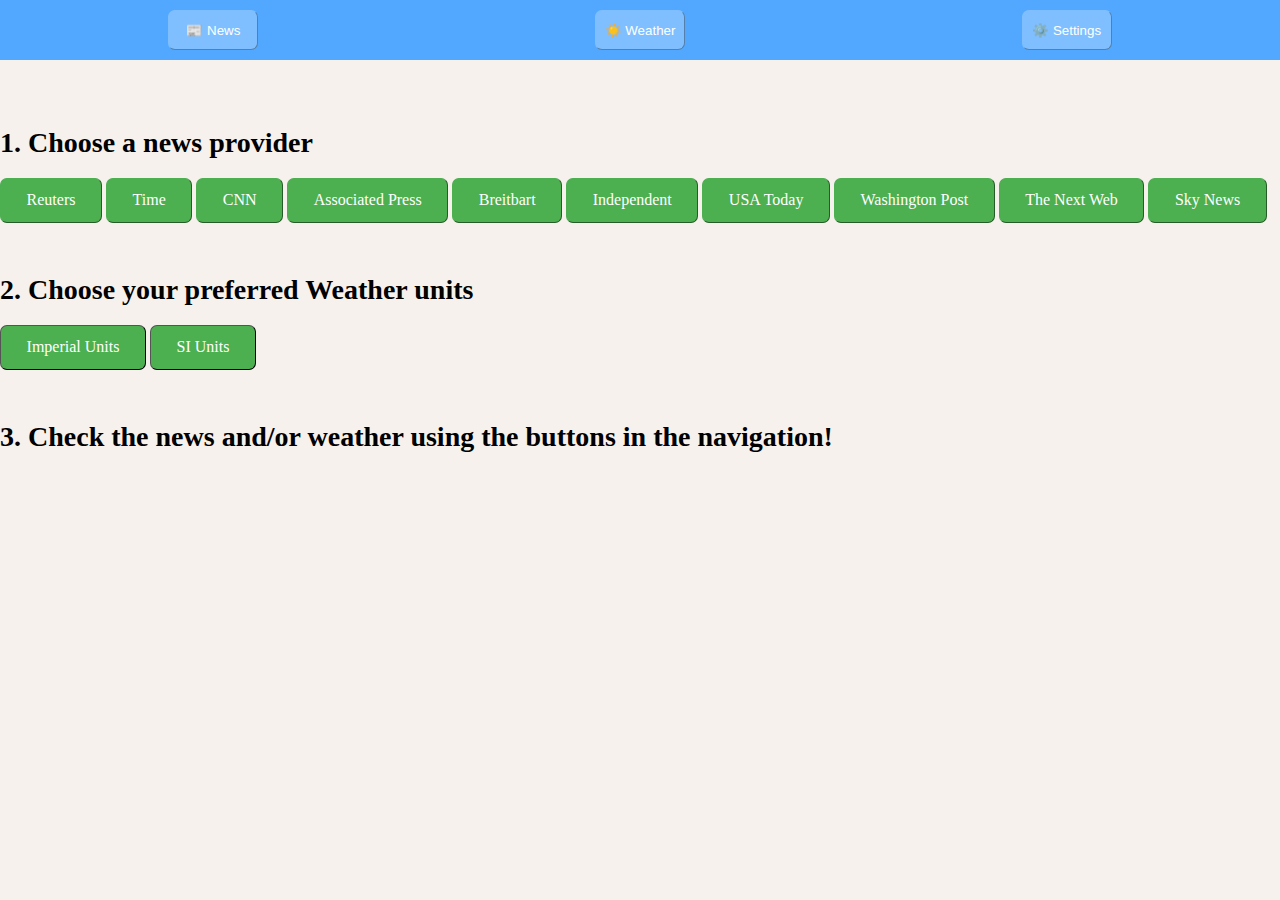
<file: weather-app/settings.html>
<!DOCTYPE html>
<html>
<head>
  <meta charset="utf-8">
  <meta name="viewport" content="width=device-width, initial-scale=1">
  <title>Made with Thimble</title>
  <link rel="stylesheet" href="style.css">
</head>
<body>
  
  <script src="https://code.jquery.com/jquery-3.1.1.js"
          integrity="sha256-16cdPddA6VdVInumRGo6IbivbERE8p7CQR3HzTBuELA="
          crossorigin="anonymous"></script>
  <script src="options.js"></script>
  
    
    
  <!-- NAVIGATION-->  
  <nav>
    <a href="index.html">
      <button class="navButton" id= "news-button">
      📰
      <span class="hidden-mobile">News</span>
    </button>
    </a>
    <a href="weather.html">
    <button  class="navButton" id= "weather-button">

      ☀️
      <span class = "hidden-mobile"> Weather </span>

    </button>
    </a>
    <a href="settings.html">
      <button class="navButton" id= "settings-button">
        ⚙️
        <span class = "hidden-mobile"> Settings </span>

      </button>
    </a>
  </nav>
    <!-- END NAVIGATION-->
    
    
    
    
<div>
    <br><br><br>

  <h1>1. Choose a news provider</h1>
  <button class="newsOptions" id="reuters-option">Reuters</button>
  <button class="newsOptions" id="time-option">Time</button>
  <button class="newsOptions" id="cnn-option">CNN</button>
  <button class="newsOptions" id="ap-option">Associated Press</button>
  <button class="newsOptions" id="breit-option">Breitbart</button>
  <button class="newsOptions" id="independent-option">Independent</button>
  <button class="newsOptions" id="usatoday-option">USA Today</button>
  <button class="newsOptions" id="washpost-option">Washington Post</button>
  <button class="newsOptions" id="tnw-option">The Next Web</button>
  <button class="newsOptions" id="sky-option">Sky News</button>
  <br><br><br>
    </div>
  
  <div>
    
    <h1 class = "weather-units">2. Choose your preferred Weather units</h1>
    <button class="weather-option" id="imp-units">
       Imperial Units
    </button>
    <button class="weather-option" id="si-units">
      SI Units
    </button>
        <br><br><br>
  </div>
    
    <h1>3. Check the news and/or weather using the buttons in the navigation!</h1>


</body>
</html>
</file>
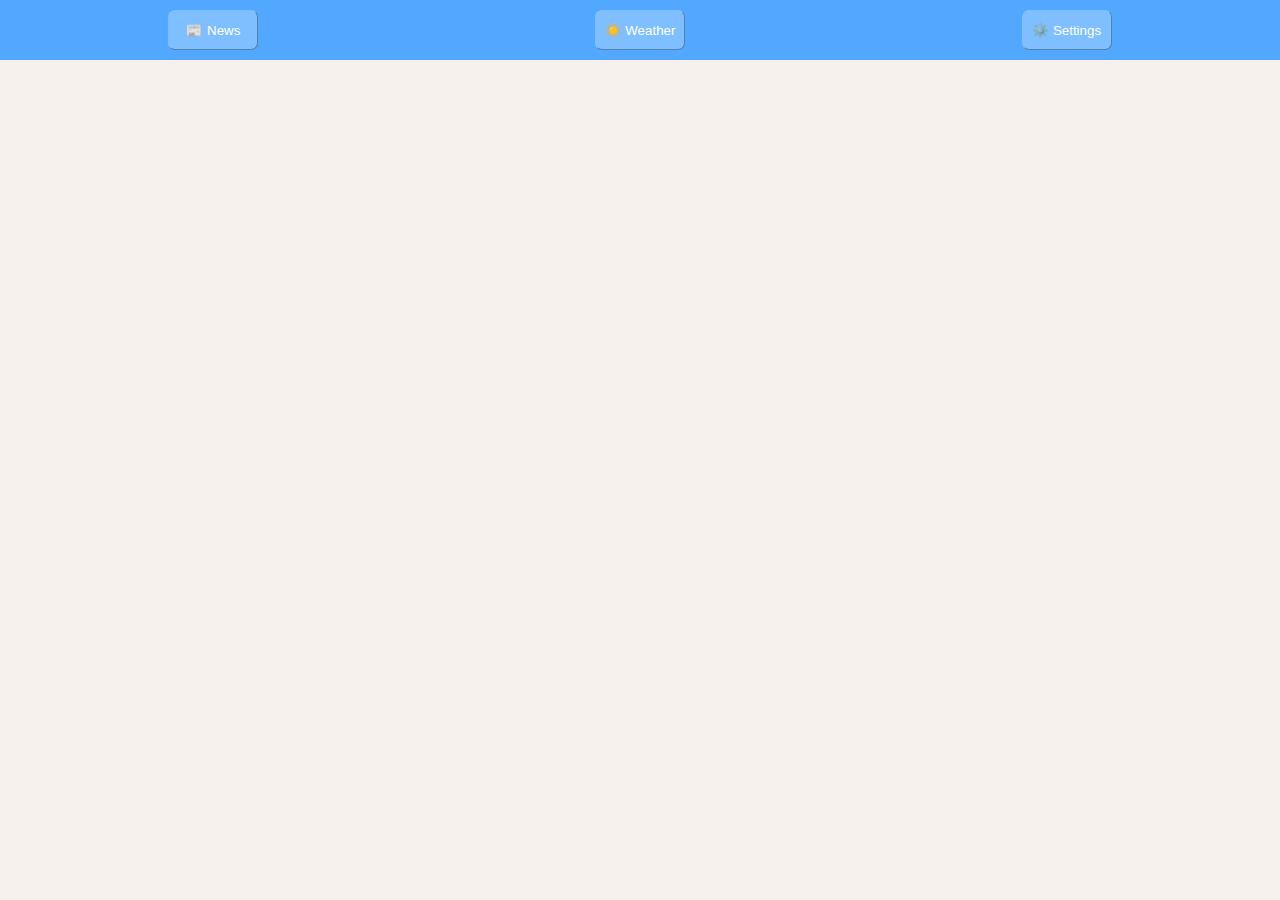
<file: weather-app/weather.html>
<!DOCTYPE html>
<html>
  <head>
    <meta charset="utf-8">
    <meta name="viewport" content="width=device-width, initial-scale=1">
    <title>Made with Thimble</title>
    <link rel="stylesheet" href="style.css">
  </head>
  <body>

    <script src="https://code.jquery.com/jquery-3.1.1.js"
            integrity="sha256-16cdPddA6VdVInumRGo6IbivbERE8p7CQR3HzTBuELA="
            crossorigin="anonymous"></script>
    <script src="main2.js"></script>

      
      
   <!-- NAVIGATION-->   
      
    <nav>
      <a href="index.html">
      <button class="navButton" id= "news-button">
        📰
        <span class = "hidden-mobile"> News </span>
      </button>
      </a>
      <span class = "hidden-desktop">
        <button  class="navButton" id= "weather-button">

          ☀️
          <span class = "hidden-mobile"> Weather </span>

        </button>
        
      </span>
      <a href="settings.html">
        <button class="navButton" id= "settings-button">
          ⚙️
          <span class = "hidden-mobile"> Settings </span>

        </button>
      </a>
    </nav>
      
      <!-- END NAVIGATION-->
    

      
      
      
  
    <div id="search-results-weather"></div>
    <div1 id="weeks-weather"></div1>
      <div class="summaryDiv"></div>

  </body>
</html>
</file>
<file: weather-app/style.css>
body {
  font-family: "Open Sans", sans-serif;
  margin: 0;
  background-color:blanchedalmond;
  font: normal 14px Verdana, Arial, sans-serif !important;
  animation: pulse 5s infinite;
}
/*code here copied from lecture notes to get the animation */

.currWeath{text-align: center}

div1{
    


    
  display: inline-flex;
  flex-direction: row;
  align-items: center;
  width: 100%;;
  overflow: scroll;
  margin: auto;
  margin: 0 auto;
  height: 500px;
  border-radius: 3px;
  align-items: stretch;

}

div1 .overallDiv{
  width: 100%;
    height: 250px;
  
}

.overallDiv{
    border:groove;
    border-color: #52a8ff;
  margin: 7px;
        padding: 5px;
}



.load-weather{
  display:block; 
  margin:0 auto; 
  position:relative;
  font-style:normal;
  font-weight:normal;
  font-size:14px;
  border:none;
  text-align:center;
  cursor:pointer;
  border-radius:2px;


}

nav {
  /*
  Code here is copied from lab 6 solution
  to help me with the layout of the header at the top
  https://thimble.mozilla.org/en-US/user/danielzenk/849598
  */
  display: flex;
  background-color: hsl(210, 100%, 66%);
  padding-top: 10px; 
  padding-bottom: 10px;
  height: 40px;
  justify-content: space-around;
    box-sizing: content-box;
}


aside{
  display: none;
}

.itsImage{
  height: 60px;
  display:block; /* change this from inline-block */
  margin:0 auto;
}
.weatherDiv{
  font-size: 25px;
  text-align: center;
  margin-bottom: 50px;
}

.windSpeedDiv{
  text-align:center;
}


.currentTempDiv{
  font-size: 20px;
  text-align: center;
  margin-bottom: 5px;
}

.rainAlert{
    background-color: red;
    text-align: center;
    position: relative;
    top: -23.5vh;
    width: 82%;
}

.news-button1{
  width: 50px; 
}



@media screen and (min-width: 480px) {
  
  .navButton{
    height: 40px;
    width: 90px;
  }


  .windSpeedDiv{
    font-size: 25px;
  }
  
  
  .currentTempDiv{
    text-align: center;
    margin-bottom: 5px;
  }
  

}

body {
  margin: 0;
  background-color:#f6f1ed;
  animation: pulse 5s infinite;
}
/*code here copied from lecture notes to get the animation */




.navButton{
  height: 40px;
  width: 40px;
  background-color: hsl(210, 100%, 75%);
  border-radius: 7px;
  border-width: thin;
  border-color: hsl(210, 100%, 75%);
  color: white;
  align-self: auto
    padding: 5% 5%;
  text-align: center;
}


.navButton:active {
  background-color:greenyellow;}





.newsOptions{
  font-family: "Big Caslon", "Book Antiqua", "Palatino Linotype", Georgia, serif;
  background-color: #4CAF50; /* Green */
  border-width:thin;
  border-radius:7px; 
  border-color: #4CAF50;
  color: white;
  align-self: auto;
  text-align: center;
  font-size: 16px;
  height: auto;
  width: auto;
}
aside{
  display: none; 
}

.newsOptions : hover{
  box-shadow: 0 12px 16px 0 rgba(0,0,0,0.24), 0 17px 50px 0 rgba(0,0,0,0.19);
}

.weekHead{
  text-align: center;
}

.weatherDiv{
  font-size: 25px;
  text-align: center;
  margin-bottom: 10px;
}

.windSpeedDiv{
  text-align:center;
}

.currentTempDiv{
  font-size: 20px;
  text-align: center;
  margin-bottom: 5px;
}

.rainAlert{
  background-color: red;
  text-align: center;
}

.news-button1{
  width: 50px; 
}



@media screen and (min-width: 480px) {

  .navButton{
    height: 40px;
    width: 90px;
  }

  .newsOptions:active {
    background-color: aqua;
  }


  .newsOptions{
    border-radius:7px; 
    background-color: #4CAF50; /* Green */
    border-width:thin;
    color: white;
    padding:1% 2%;
    text-align: center;
    text-decoration: none;
    font-size: 16px;
    height: auto;
    width: auto;
  }
    
    
    .selected, .selected2 {
        
        background-color: orange !important;
    }    
    
    
    
  aside{
    display: inline;
    text-align: center;
    background-color: #95aef5;
    float: right;
    width: 25%;
    max-width: 200px;
    padding: 10px;
    border-bottom-left-radius: 10px;
  }


}

.weather-option{
  font-family: "Big Caslon", "Book Antiqua", "Palatino Linotype", Georgia, serif;
  height: auto;
  width: auto;
  border-radius:7px; 
  background-color: #4CAF50; /* Green */
  border-width:thin;
  color: white;
  padding: 1% 2%;
  text-align: center;
  text-decoration: none;
  font-size: 16px;
}

.days{
  background-color: #4CAF50; /* Green */
  border-width:thin;
  color: white;
  padding: 1% 2%;
  text-align: center;
  border-radius:7px;
  text-decoration: none;
  font-size: 16px;
  height: auto;
  width: auto;
}

.weather-option:active {
  background-color: aqua;
}

.news-option:active {
  background-color: aqua;
}
.days:active{
  background-color:aqua;
}

.overallDiv p {
    display: flex;
    width: 50%;
    height: 12%;
    
}

.overallDiv span {
    display: flex;
    width: 50%;
    height: 30%;
    
}
hr {
    
    height: 12px !important;
    border: 0 !important;
    box-shadow: inset 0 15px 15px -15px rgba(0, 0, 0, 0.5) !important;
    
}

h1{
    font-family: cursive;
}


.card4{
    order: 0;
    border-radius: 0.1875rem;
    display: inline-flex;
    position: relative;
    margin-bottom: 30px;
    margin-right: 20px;
    box-shadow: 0px 5px 25px 0px rgba(0, 0, 0, 0.2);
    width: 25vw !important;
    height: 50vh !important;
        flex-direction: column;
    min-width: 0;
    word-wrap: break-word;
    background-color: #fff;
    background-clip: border-box;
}

.card-img-top:hover{
    transform:none !important;
}

.card-img-top img{
width: 100%;
    height: 25vh;
    border: 9px;
    border-style: inset;
    border-color: #ebebeb;
}

#search-results{
    display:inline-block;    position: absolute;
    top: 30%;
    left:10%;
}

.card-subtitle{
    padding-left: 5%;
    padding-bottom: 10%;
        color: #979797;
    
}

.card-text {
    padding-left:5%;
    overflow-y: scroll;
}

.card-text::-webkit-scrollbar {
    -webkit-appearance: none;
}

.card-text::-webkit-scrollbar:vertical {
    width: 11px;
}

.card-text::-webkit-scrollbar:horizontal {
    height: 11px;
}

.card-text::-webkit-scrollbar-thumb {
    border-radius: 8px;
    border: 2px solid white; /* should match background, can't be transparent */
    background-color: rgba(0, 0, 0, .5);
}

@media screen and (max-width: 600px) {
    
    #search-results{
        display: grid;
    }
    
    .card4 {
       width: 50vw !important;
    left: 25%;
    }
}
</file>
